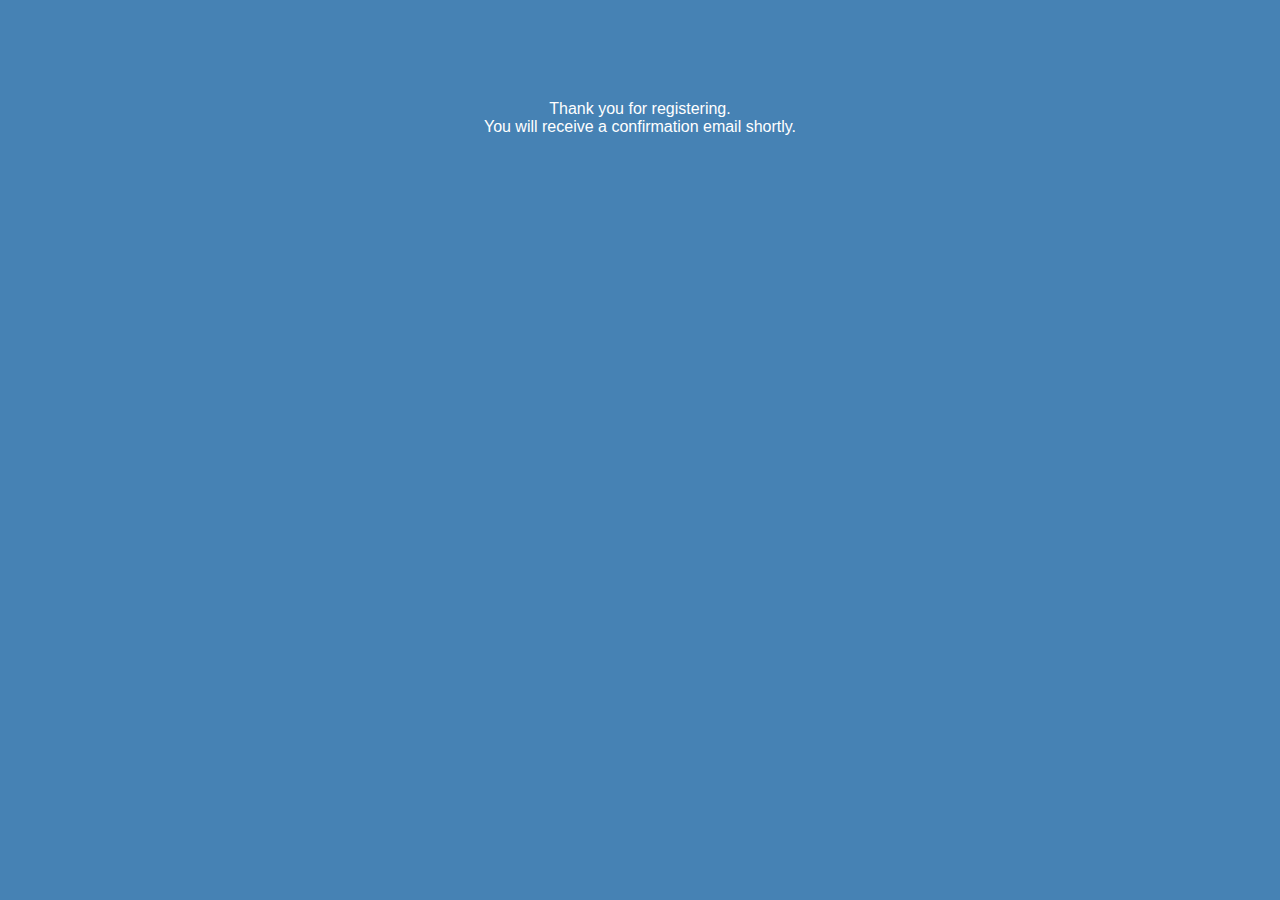
<file: templates/success.html>
<!DOCTYPE html>
<html lang= "en">
    <title>Covid-19 Information Tracker</title>
    <head>
        <link href="../static/main.css" rel="stylesheet">
    </head>
        <body>
            <div class = "container">
                <p> Thank you for registering. <br>
                    You will receive a confirmation email shortly.
                </p>
            </div>
        </body>
</html>
</file>
<file: static/main.css>
html, body {
    height: 100%;
    margin: 0;
}

.container {
    margin: 0 auto;
    width: 100%;
    height: 100%;
    background-color: #4682b4;
    color: #FFFFFF;
    overflow: hidden;
    text-align: center;
}

.container h1 {
    font-family: Verdana, sans-serif;
    font-size: 30px;
    margin-top: 80px;
}

.container h4 {
    font-family: Verdana, sans-serif;
}

.container form {
    font-family: Calibri, sans-serif;
    margin: 2px;
    padding: 20px;
}

.container button {
    font-family: Calibri, sans-serif;
    width: 70px;
    height: 30px;
}

.container p {
    font-family: Calibri, sans-serif;
    margin: 100px;
}

.message {
    font-size: 15px;
    color: #FFFF00;
    font-family: Calibri, sans-serif;
}
</file>
